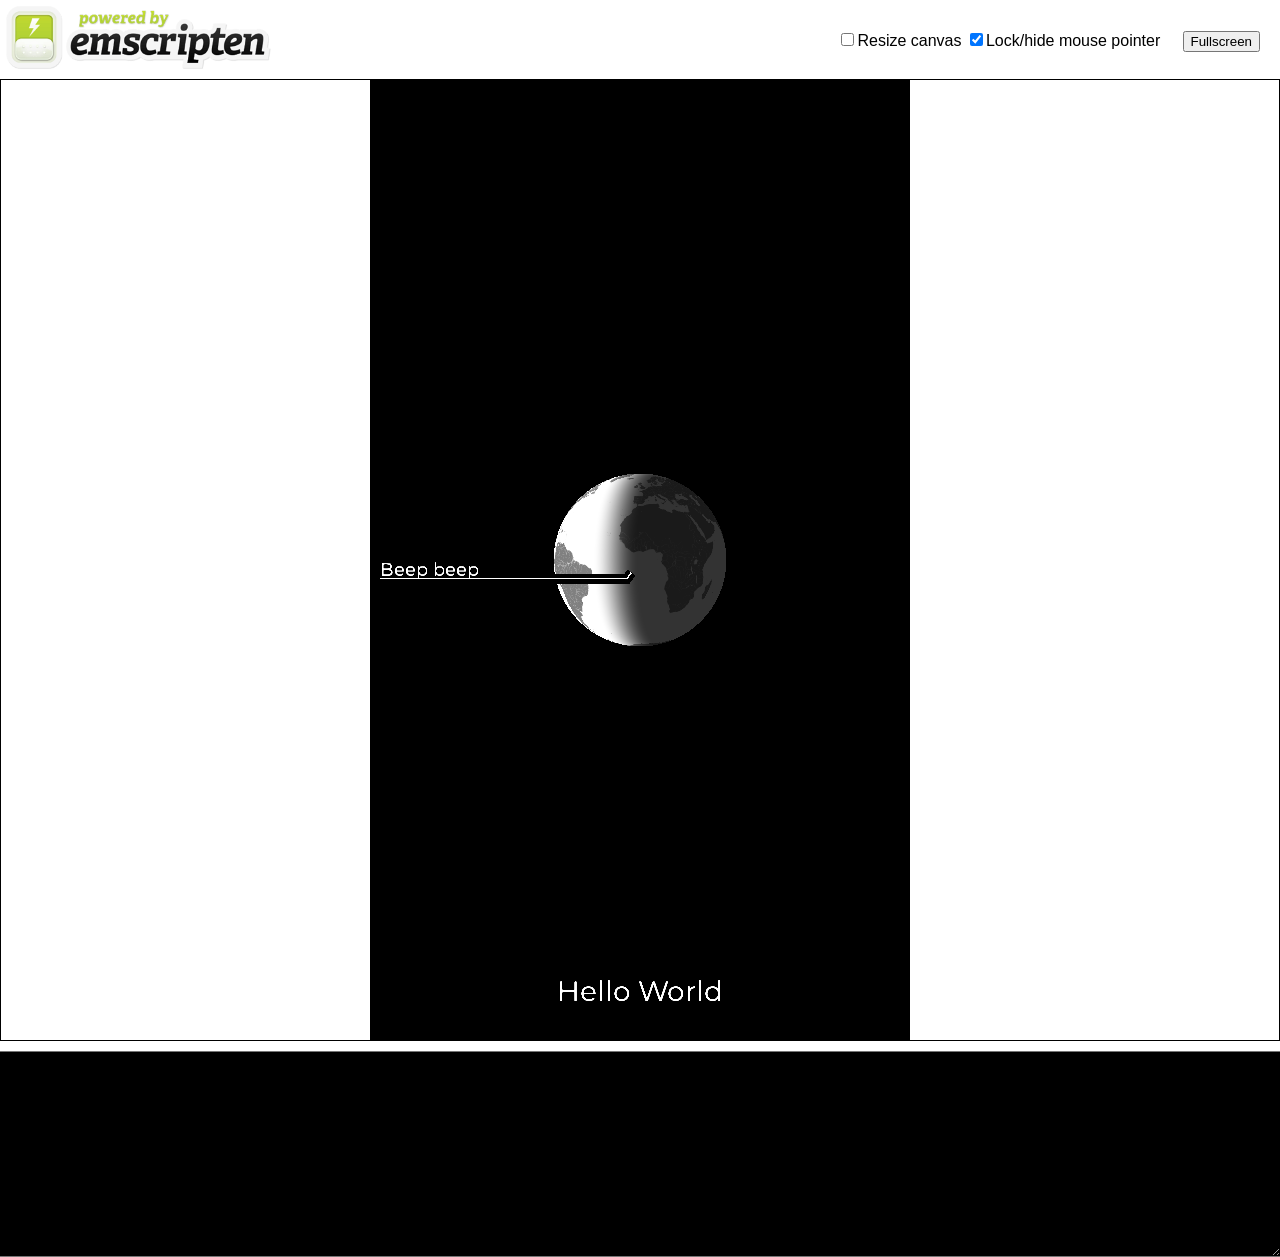
<file: docs/vera_app.html>
<!doctype html>
<html lang="en-us">
  <head>
    <meta charset="utf-8">
    <meta http-equiv="Content-Type" content="text/html; charset=utf-8">
    <title>Emscripten-Generated Code</title>
    <style>body {
  font-family: arial;
  margin: 0;
  padding: none;
}

.emscripten { padding-right: 0; margin-left: auto; margin-right: auto; display: block; }
div.emscripten { text-align: center; }
div.emscripten_border { border: 1px solid black; }
/* the canvas *must not* have any border or padding, or mouse coords will be wrong */
canvas.emscripten { border: 0px none; background-color: black; }

#emscripten_logo {
  display: inline-block;
  margin: 0;
  padding: 6px;
  width: 265px;
}

.spinner {
  height: 30px;
  width: 30px;
  margin: 0;
  margin-top: 20px;
  margin-left: 20px;
  display: inline-block;
  vertical-align: top;

  -webkit-animation: rotation .8s linear infinite;
  -moz-animation: rotation .8s linear infinite;
  -o-animation: rotation .8s linear infinite;
  animation: rotation 0.8s linear infinite;

  border-left: 5px solid rgb(235, 235, 235);
  border-right: 5px solid rgb(235, 235, 235);
  border-bottom: 5px solid rgb(235, 235, 235);
  border-top: 5px solid rgb(120, 120, 120);

  border-radius: 100%;
  background-color: rgb(189, 215, 46);
}

@-webkit-keyframes rotation {
  from {-webkit-transform: rotate(0deg);}
  to {-webkit-transform: rotate(360deg);}
}
@-moz-keyframes rotation {
  from {-moz-transform: rotate(0deg);}
  to {-moz-transform: rotate(360deg);}
}
@-o-keyframes rotation {
  from {-o-transform: rotate(0deg);}
  to {-o-transform: rotate(360deg);}
}
@keyframes rotation {
  from {transform: rotate(0deg);}
  to {transform: rotate(360deg);}
}

#status {
  display: inline-block;
  vertical-align: top;
  margin-top: 30px;
  margin-left: 20px;
  font-weight: bold;
  color: rgb(120, 120, 120);
}

#progress {
  height: 20px;
  width: 300px;
}

#controls {
  display: inline-block;
  float: right;
  vertical-align: top;
  margin-top: 30px;
  margin-right: 20px;
}

#output {
  width: 100%;
  height: 200px;
  margin: 0 auto;
  margin-top: 10px;
  border-left: 0px;
  border-right: 0px;
  padding-left: 0px;
  padding-right: 0px;
  display: block;
  background-color: black;
  color: white;
  font-family: 'Lucida Console', Monaco, monospace;
  outline: none;
}
</style>
  </head>
  <body>
    <a href="http://emscripten.org"><img id="emscripten_logo" src="[data-uri]"></a>

    <div class="spinner" id='spinner'></div>
    <div class="emscripten" id="status">Downloading...</div>

    <span id='controls'>
      <span><input type="checkbox" id="resize">Resize canvas</span>
      <span><input type="checkbox" id="pointerLock" checked>Lock/hide mouse pointer &nbsp;&nbsp;&nbsp;</span>
      <span><input type="button" value="Fullscreen" onclick="Module.requestFullscreen(document.getElementById('pointerLock').checked, 
                                                                                document.getElementById('resize').checked)">
      </span>
    </span>

    <div class="emscripten">
      <progress value="0" max="100" id="progress" hidden=1></progress>
    </div>

    <div class="emscripten_border">
      <canvas class="emscripten" id="canvas" oncontextmenu="event.preventDefault()" tabindex=-1></canvas>
    </div>
    <textarea id="output" rows="8"></textarea>

    <script type='text/javascript'>
      var statusElement = document.getElementById('status');
      var progressElement = document.getElementById('progress');
      var spinnerElement = document.getElementById('spinner');
      var canvasElement = document.getElementById('canvas');
      var outputElement = document.getElementById('output');
      if (outputElement) outputElement.value = ''; // clear browser cache

      // As a default initial behavior, pop up an alert when webgl context is lost. To make your
      // application robust, you may want to override this behavior before shipping!
      // See http://www.khronos.org/registry/webgl/specs/latest/1.0/#5.15.2
      canvasElement.addEventListener('webglcontextlost', (e) => {
        alert('WebGL context lost. You will need to reload the page.');
        e.preventDefault();
      }, false);

      var Module = {
        print(...args) {
          console.log(...args);
          // These replacements are necessary if you render to raw HTML
          //text = text.replace(/&/g, "&amp;");
          //text = text.replace(/</g, "&lt;");
          //text = text.replace(/>/g, "&gt;");
          //text = text.replace('\n', '<br>', 'g');
          if (outputElement) {
            var text = args.join(' ');
            outputElement.value += text + "\n";
            outputElement.scrollTop = outputElement.scrollHeight; // focus on bottom
          }
        },
        canvas: canvasElement,
        setStatus(text) {
          if (!Module.setStatus.last) Module.setStatus.last = { time: Date.now(), text: '' };
          if (text === Module.setStatus.last.text) return;
          var m = text.match(/([^(]+)\((\d+(\.\d+)?)\/(\d+)\)/);
          var now = Date.now();
          // if this is a progress update, skip it if too soon
          if (m && now - Module.setStatus.last.time < 30) return;
          Module.setStatus.last.time = now;
          Module.setStatus.last.text = text;
          if (m) {
            text = m[1];
            progressElement.value = parseInt(m[2])*100;
            progressElement.max = parseInt(m[4])*100;
            progressElement.hidden = false;
            spinnerElement.hidden = false;
          } else {
            progressElement.value = null;
            progressElement.max = null;
            progressElement.hidden = true;
            if (!text) spinnerElement.style.display = 'none';
          }
          statusElement.innerHTML = text;
        },
        totalDependencies: 0,
        monitorRunDependencies(left) {
          this.totalDependencies = Math.max(this.totalDependencies, left);
          Module.setStatus(left ? 'Preparing... (' + (this.totalDependencies-left) + '/' + this.totalDependencies + ')' : 'All downloads complete.');
        }
      };
      Module.setStatus('Downloading...');
      window.onerror = (event) => {
        // TODO: do not warn on ok events like simulating an infinite loop or exitStatus
        Module.setStatus('Exception thrown, see JavaScript console');
        spinnerElement.style.display = 'none';
        Module.setStatus = (text) => {
          if (text) console.error('[post-exception status] ' + text);
        };
      };
    </script>
    <script async type="text/javascript" src="vera_app.js"></script>
  </body>
</html>
</file>
